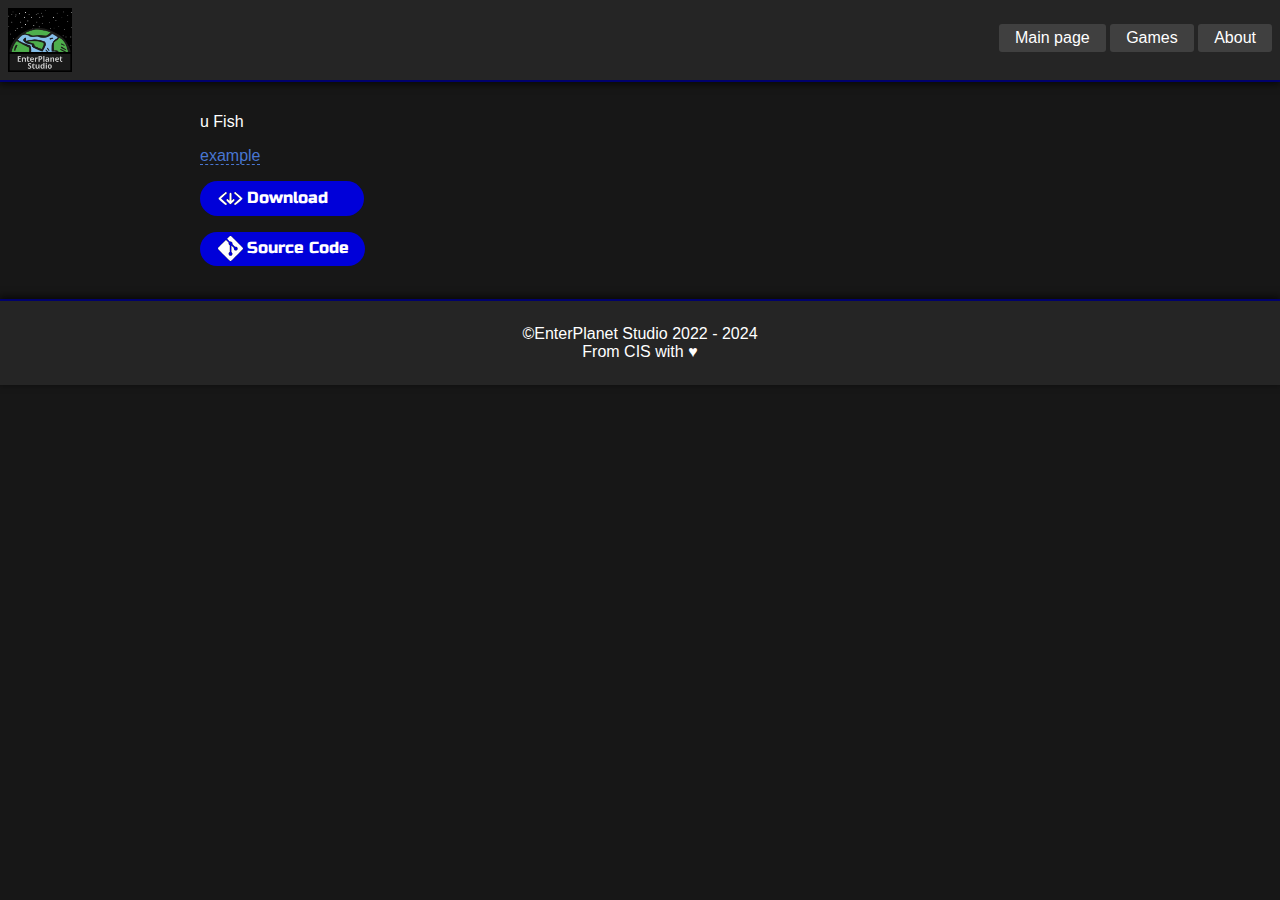
<file: index.html>
<!DOCTYPE html>
<html>
    <head>
        <meta charset="utf-8">
        <meta name="viewport" content="width=device-width, initial-scale=1">
        <link rel="shortcut icon" type="image/x-icon" href="/favicon.ico">
        <title>EnterPlanet Studio Official Website</title>
        <meta name="description" content="Welcome to the official website of EnterPlanet Studio. Here you can download all our games without sms and registration."/>
        <link rel="stylesheet" href="/res/stylesheet.css"/>
        <script type="module" src='/res/html-include-element.js'></script>

    </head>
    <body>
        <html-include src="/header.html" no-shadow></html-include>
        <noscript>Our site uses a script for include footer and header, and if the scripts are disabled, the site will be displayed incorrectly. Please add this site to the exceptions of the noscript plugin. We do not use scripts that may harm your privacy.</noscript>
        <div class="content">
            <div>
                <p>u Fish</p>
                <p><a href="https://example.com/">example</a></p>
                <p><a class="abtn" href="https://github.com/"><img src="/icons/download.svg" fill="#fff"/>Download</a></p>
                <p><a class="abtn"><img src="/icons/git.svg" fill="#fff"/>Source Code</a></p>
            </div>
        </div>
        <html-include src="/footer.html" no-shadow></html-include>
    </body>
</html>
</file>
<file: res/stylesheet.css>
@font-face {
  font-family: "Russo One";
  src: local("Russo One"),
       url("/res/RussoOne-Regular.ttf");
}
body {
    margin: 0;
    font-family: "Ubuntu", "Arial", sans-serif;
    background-color: #171717;
    color: #fff;
}
.content {
    display: flex;
    align-items: center;
    justify-content: center;
}
.content div {
    padding:.0em 2.5% .1em 2.5%;
    max-width: 900px;
    width: 100%;
}
.content div p {
    text-indent: 10px;
}
a {
    color: #4876d2;
    text-decoration: none;
    border-bottom: 1px dashed;
    cursor: pointer;
}
a:hover {
    color: #3b60a9;
}
.abtn {
    display: inline-block;
    background: #0000d9;
    color: #fff;
    padding: 0.3rem 1rem 0.3rem 0.5rem;
    text-decoration: none;
    border-bottom: none;
    border-radius: 2rem;

    font-family: "Russo One";
    font-size: 16px;
    min-width: 140px;
}
.abtn:hover {
    background: #0000b3;
    color: #fff;
}

.abtn:focus {
    outline: none;
    box-shadow: 0 0 0 4px #000063;
}
.abtn img {
    display: inline-block;
    vertical-align: middle;
    fill: #fff;
    height: 25px;
    margin-right: 0.25rem;
}
img:not(.logo) {
    border-radius: 7px;
    max-width: 100%;
}
header .links a {
    display: inline-block;
    background: #404040;
    color: #fff;
    padding: .3rem 1rem;
    text-decoration: none;
    border-radius: 3px;
    border-bottom: none;
}
header .links a:hover {
    background: #363636;
}

header .links a:focus {
    outline: none;
    box-shadow: 0 0 0 4px #565b67;
}
header .logo {
    max-height: 64px;
}
header {
    height: 64px;
    margin: 0 0 15px 0;
    padding: 0.5rem;
    background-color: #252525;
    border-bottom: 2px solid #00016c;
    box-shadow: 0px 2px 7px 1px rgba(0,0,0,0.6);
    -webkit-box-shadow: 0px 2px 7px 1px rgba(0,0,0,0.6);
    -moz-box-shadow: 0px 2px 7px 1px rgba(0,0,0,0.6);
}
footer {
    margin: 15px 0 0 0;
    padding: 0.5rem;
    background-color: #252525;
    border-top: 2px solid #00016c;
    box-shadow: 0px -2px 7px 1px rgba(0,0,0,0.6);
    -webkit-box-shadow: 0px -2px 7px 1px rgba(0,0,0,0.6);
    -moz-box-shadow: 0px -2px 7px 1px rgba(0,0,0,0.6);
}
</file>
